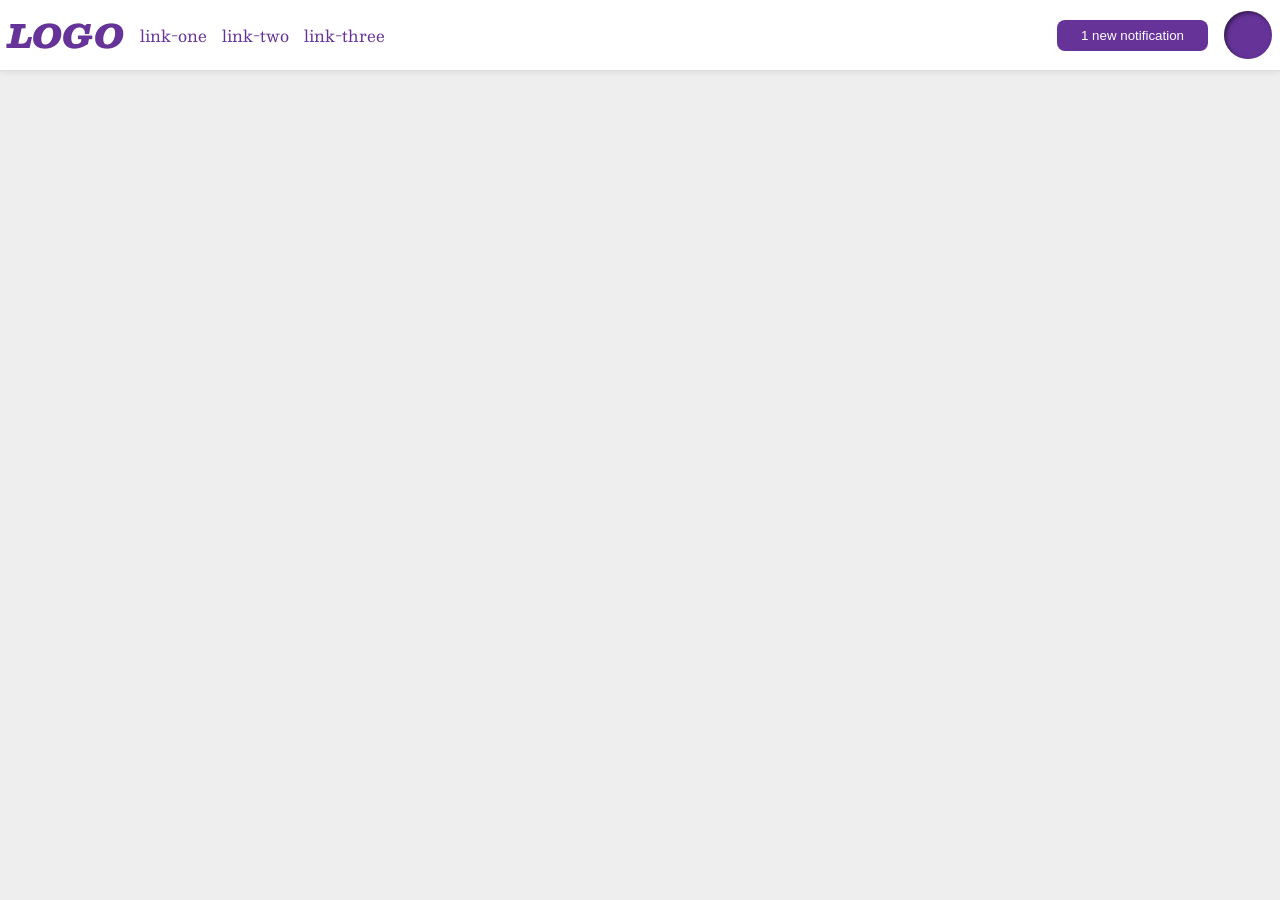
<file: foundations/flex/03-flex-header-2/index.html>
<!DOCTYPE html>
<html lang="en">
  <head>
    <meta charset="UTF-8">
    <meta http-equiv="X-UA-Compatible" content="IE=edge">
    <meta name="viewport" content="width=device-width, initial-scale=1.0">
    <title>Flex Header 2</title>
    <link rel="stylesheet" href="style.css">
  </head>
  <body>
    <div class="header">
    <div class="left">   
      <div class="logo">
        LOGO
      </div> 
      <ul class="links">
        <li><a href="https://google.com">link-one</a></li>
        <li><a href="https://google.com">link-two</a></li>
        <li><a href="https://google.com">link-three</a></li>
      </ul>
      </div>
    <div class="right">  
      <button class="notifications">
        1 new notification
      </button>
      <div class="profile-image"></div>
    </div>
    </div>
  </body>
</html>
</file>
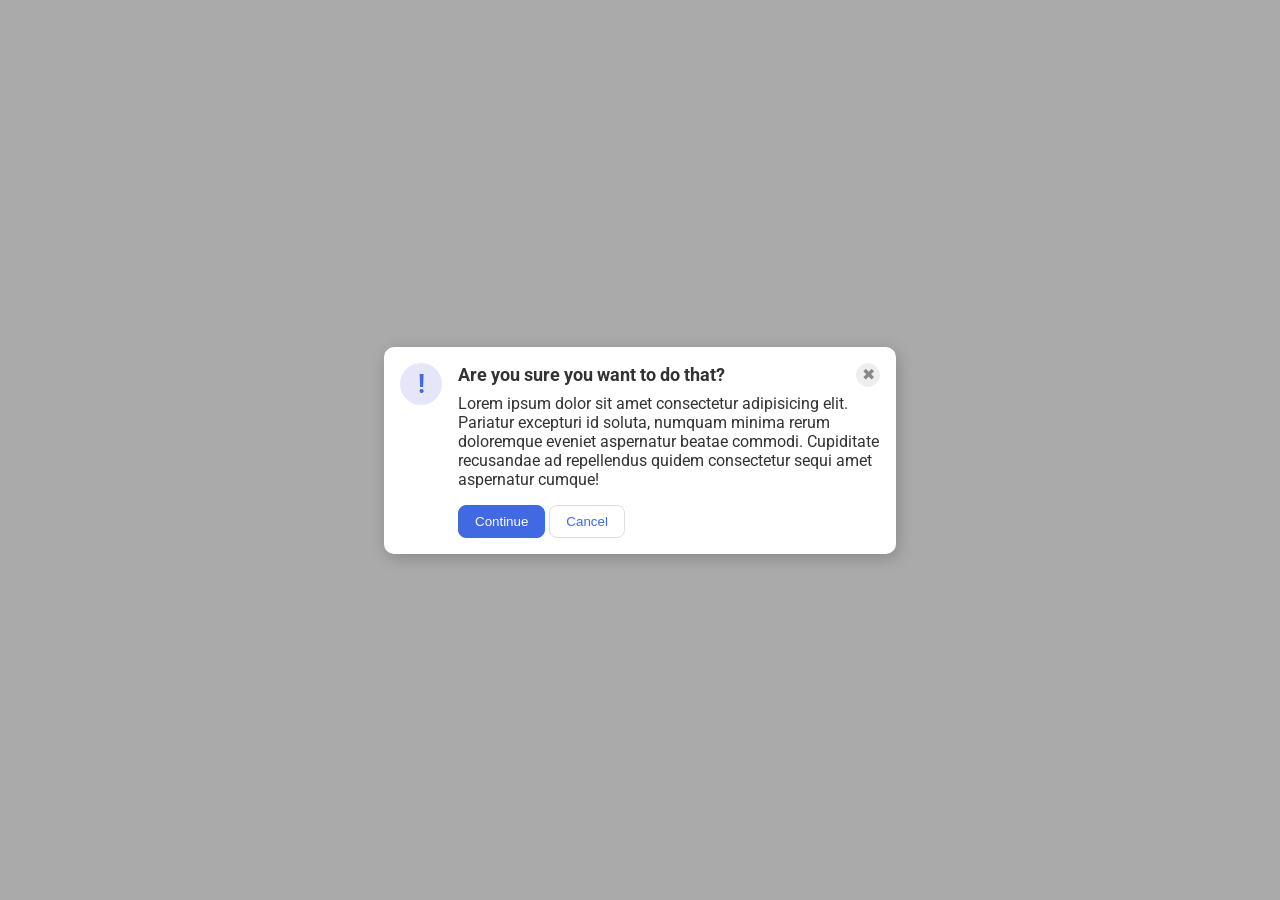
<file: foundations/flex/05-flex-modal/index.html>
<!DOCTYPE html>
<html lang="en">
  <head>
    <meta charset="UTF-8">
    <meta http-equiv="X-UA-Compatible" content="IE=edge">
    <meta name="viewport" content="width=device-width, initial-scale=1.0">
    <link rel="stylesheet" href="style.css">
    <title>Modal</title>
  </head>
  <body>
    <div class="modal">
      <div class="icon">!</div>
      <div class="container">
        <div class="header">Are you sure you want to do that?
          <button class="close-button">✖</button>
        </div>
        <div class="text">Lorem ipsum dolor sit amet consectetur adipisicing elit. Pariatur excepturi id soluta, numquam minima rerum doloremque eveniet aspernatur beatae commodi. Cupiditate recusandae ad repellendus quidem consectetur sequi amet aspernatur cumque!</div>
        <button class="continue">Continue</button>
        <button class="cancel">Cancel</button>
      </div>
    </div>
  </body>
</html>
</file>
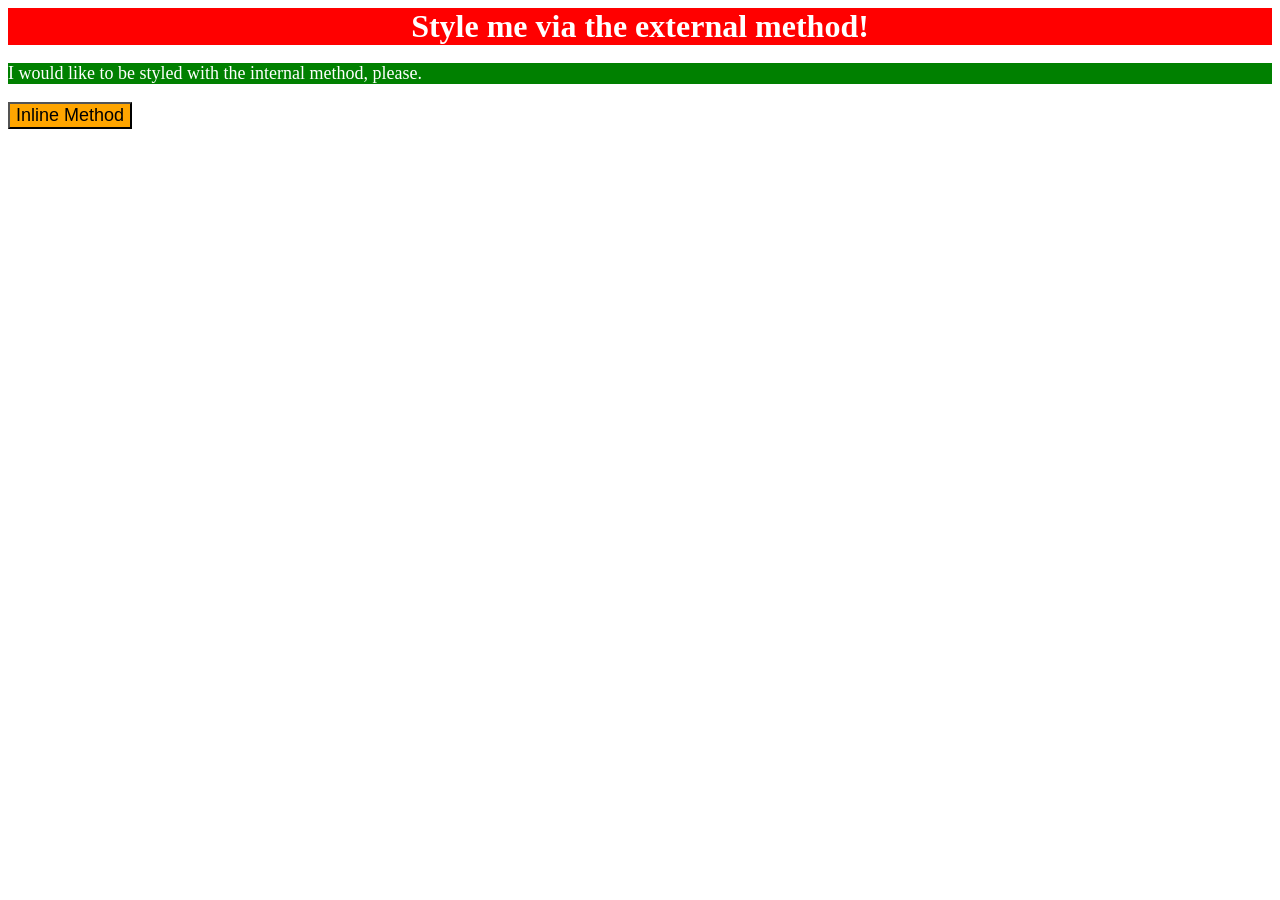
<file: foundations/intro-to-css/01-css-methods/index.html>
<!DOCTYPE html>
<html lang="en">
  <head>
    <link rel="stylesheet" href="styles.css">
    <meta charset="UTF-8">
    <meta http-equiv="X-UA-Compatible" content="IE=edge">
    <meta name="viewport" content="width=device-width, initial-scale=1.0">
    <title>Methods for Adding CSS</title>
    <style>
      p {
        background-color: green;
        color: white;
        font-size: 18px;
      }
    </style>
  </head>
  <body>
    <div>Style me via the external method!</div>
    <p>I would like to be styled with the internal method, please.</p>
    <button style="background-color: orange; font-size: 18px;">Inline Method</button>
  </body>
</html>
</file>
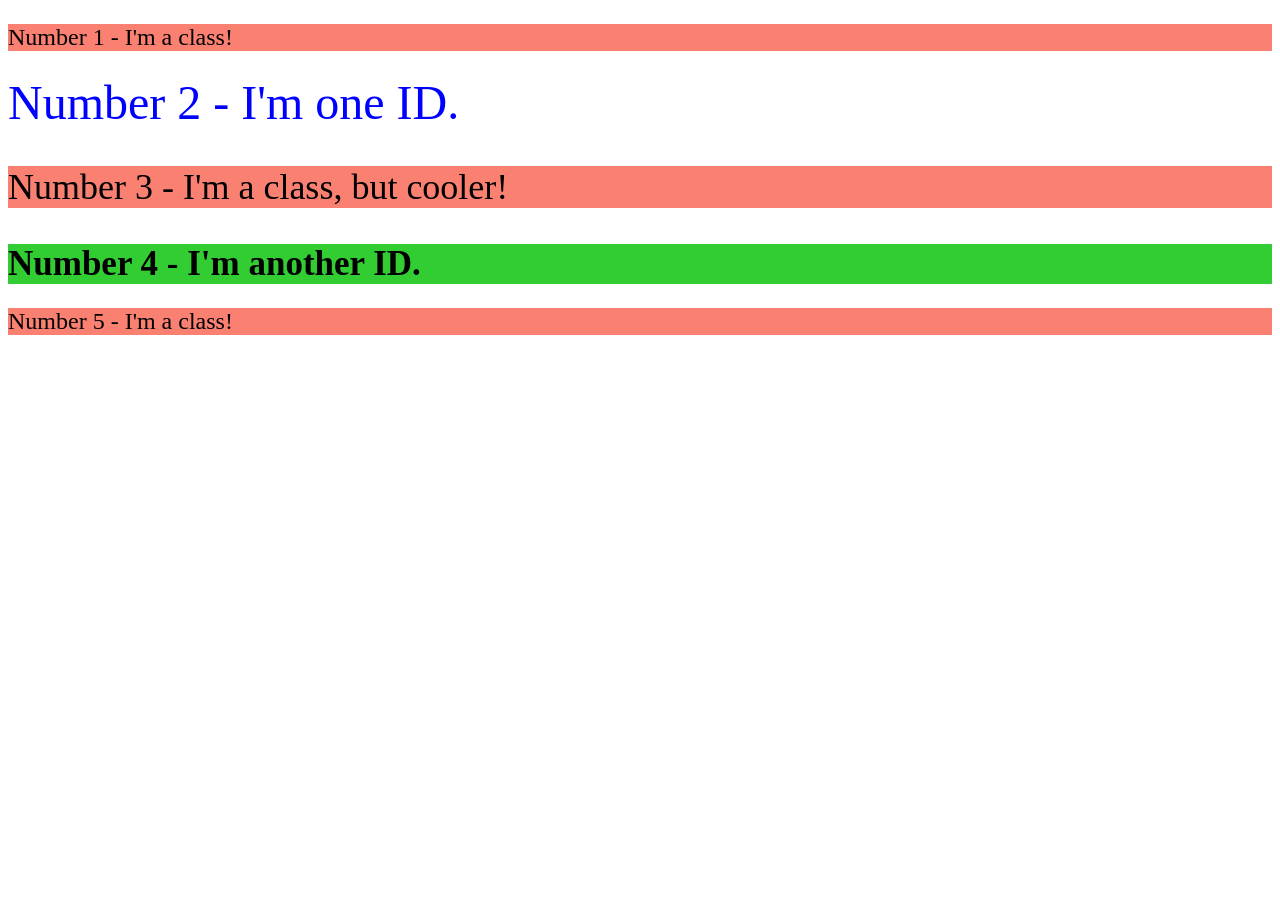
<file: foundations/intro-to-css/02-class-id-selectors/index.html>
<!DOCTYPE html>
<html lang="en">
  <head>
    <meta charset="UTF-8">
    <meta http-equiv="X-UA-Compatible" content="IE=edge">
    <meta name="viewport" content="width=device-width, initial-scale=1.0">
    <title>Class and ID Selectors</title>
    <link rel="stylesheet" href="style.css">
  </head>
  <body>
    <p class="odd">Number 1 - I'm a class!</p>
    <div id="two">Number 2 - I'm one ID.</div>
    <p class="odd adjust-font-size" >Number 3 - I'm a class, but cooler!</p>
    <div id="four">Number 4 - I'm another ID.</div>
    <p class="odd">Number 5 - I'm a class!</p>
  </body>
</html>
</file>
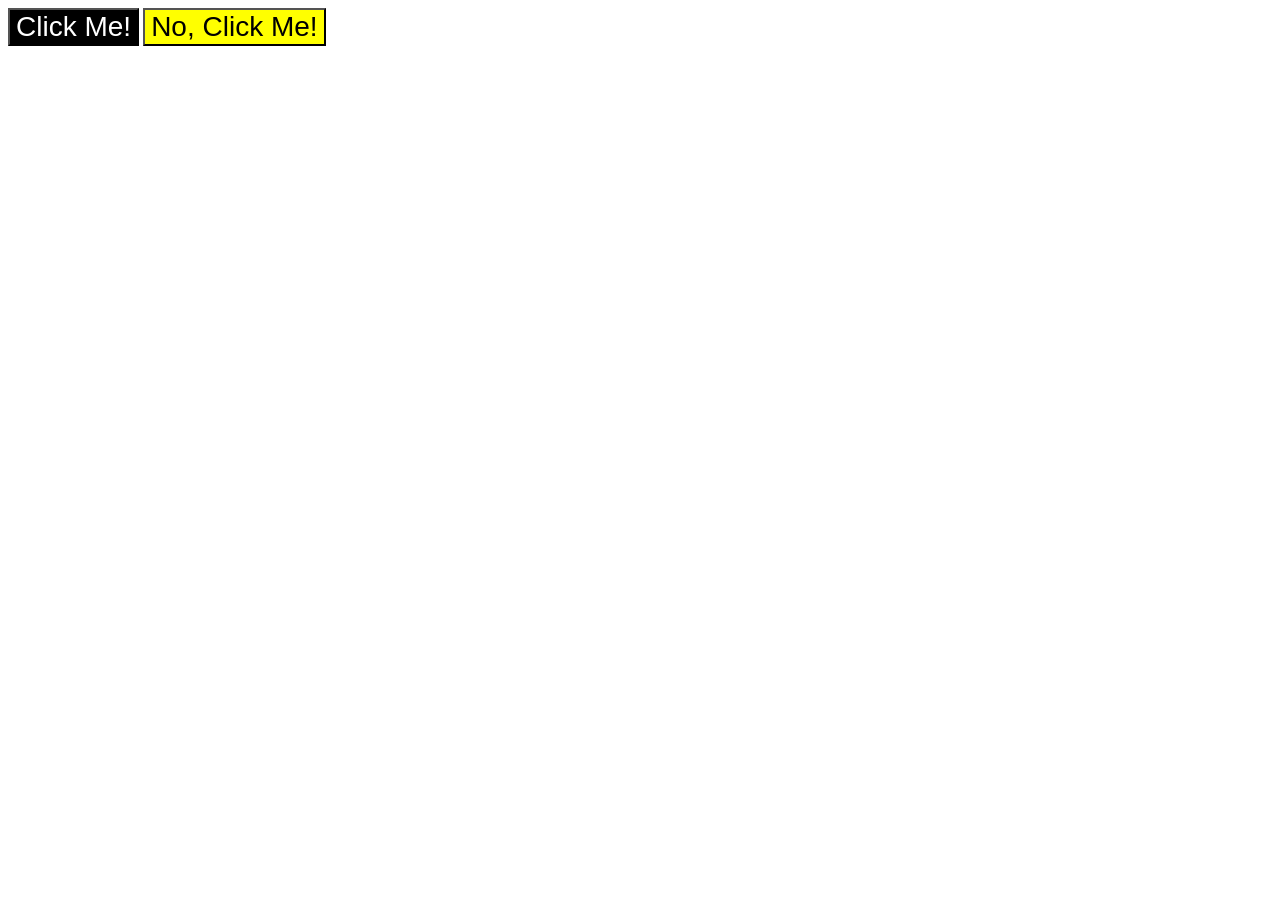
<file: foundations/intro-to-css/03-grouping-selectors/index.html>
<!DOCTYPE html>
<html lang="en">
  <head>
    <meta charset="UTF-8">
    <meta http-equiv="X-UA-Compatible" content="IE=edge">
    <meta name="viewport" content="width=device-width, initial-scale=1.0">
    <title>Grouping Selectors</title>
    <link rel="stylesheet" href="style.css">
  </head>
  <body>
    <button class="button blackwhite">Click Me!</button>
    <button class="button blackyellow">No, Click Me!</button>
  </body>
</html>
</file>
<file: foundations/flex/03-flex-header-2/style.css>
/* this is some magical font-importing.  
you'll learn about it later. */
@import url('https://fonts.googleapis.com/css2?family=Besley:ital,wght@0,400;1,900&display=swap');

body {
  margin: 0;
  background: #eee;
  font-family: Besley, serif;
}

.header {
  background: white;
  border-bottom: 1px solid #ddd;
  box-shadow: 0 0 8px rgba(0,0,0,.1);
  display: flex;
  align-items: center;
  justify-content: space-between;
  padding: 8px;
}

.profile-image {
  background: rebeccapurple;
  box-shadow: inset 2px 2px 4px rgba(0,0,0,.5);
  border-radius: 50%;
  width: 48px;
  height: 48px;
}

.logo {
  color: rebeccapurple;
  font-size: 32px;
  font-weight: 900;
  font-style: italic;
}

button {
  border: none;
  border-radius: 8px;
  background: rebeccapurple;
  color: white;
  padding: 8px 24px;
}

a {
  /* this removes the line under our links */
  text-decoration: none;
  color: rebeccapurple;
}

ul {
  list-style-type: none;
  display: flex;
  margin: 0;
  padding: 0;
  gap: 15px;
}

.left, .right {
  display: flex;
  align-items: center;
  gap: 16px;
}
</file>
<file: foundations/flex/05-flex-modal/style.css>
@import url('https://fonts.googleapis.com/css2?family=Roboto:wght@400;700&display=swap');

html, body {
  height: 100%;
}

body {
  font-family: Roboto, sans-serif;
  margin: 0;
  background: #aaa;
  color: #333;
  /* I'll give you this one for free lol */
  display: flex;
  align-items: center;
  justify-content: center;
}

.modal {
  background: white;
  width: 480px;
  border-radius: 10px;
  box-shadow: 2px 4px 16px rgba(0,0,0,.2);
  display: flex;
  gap: 16px;
  padding: 16px;
}

.icon {
  color: royalblue;
  font-size: 26px;
  font-weight: 700;
  background: lavender;
  width: 42px;
  height: 42px;
  border-radius: 50%;
  display: flex;
  align-items: center;
  justify-content: center;
  flex-shrink: 0;
}

.header{
  display: flex;
  align-items: center;
  justify-content: space-between;
  font-size: 18px;
  font-weight: 700;
  margin-bottom: 7px;
}

.close-button {
  background: #eee;
  border-radius: 50%;
  color: #888;
  font-weight: 400;
  font-size: 16px;
  height: 24px;
  width: 24px;
  display: flex;
  align-items: center;
  justify-content: center;
  border: 1px solid #eee;
  padding: 0;
}

.text{
  margin-bottom: 16px;
}

button {
  cursor: pointer;
  padding: 8px 16px;
  border-radius: 8px;
}

button.continue {
  background: royalblue;
  border: 1px solid royalblue;
  color: white;
}

button.cancel {
  background: white;
  border: 1px solid #ddd;
  color: royalblue;
}
</file>
<file: foundations/intro-to-css/01-css-methods/styles.css>
div {
    background-color: red;
    text-align: center;
    color: white;
    font-size: xx-large;
    font-weight: bold;
    
}
</file>
<file: foundations/intro-to-css/02-class-id-selectors/style.css>
/* Add CSS Styling */
.odd{
    background-color: salmon;
    font-size: 24px;
}

.adjust-font-size{
    font-size: 36px;
}

#two {
    font-size: 48px;
    color:blue;
}

#four {
    background-color:limegreen;
    font-weight: bold;
    font-size: 35px;
}
</file>
<file: foundations/intro-to-css/03-grouping-selectors/style.css>
/* Add CSS Styling */
.button{
    font-size: 28px;
    font-style: Helvetica, Times New Roman, sans-serif;
}

.blackwhite{
    background-color: black;
    color: white;
}

.blackyellow{
    background-color: yellow;
    color: black;
}
</file>
